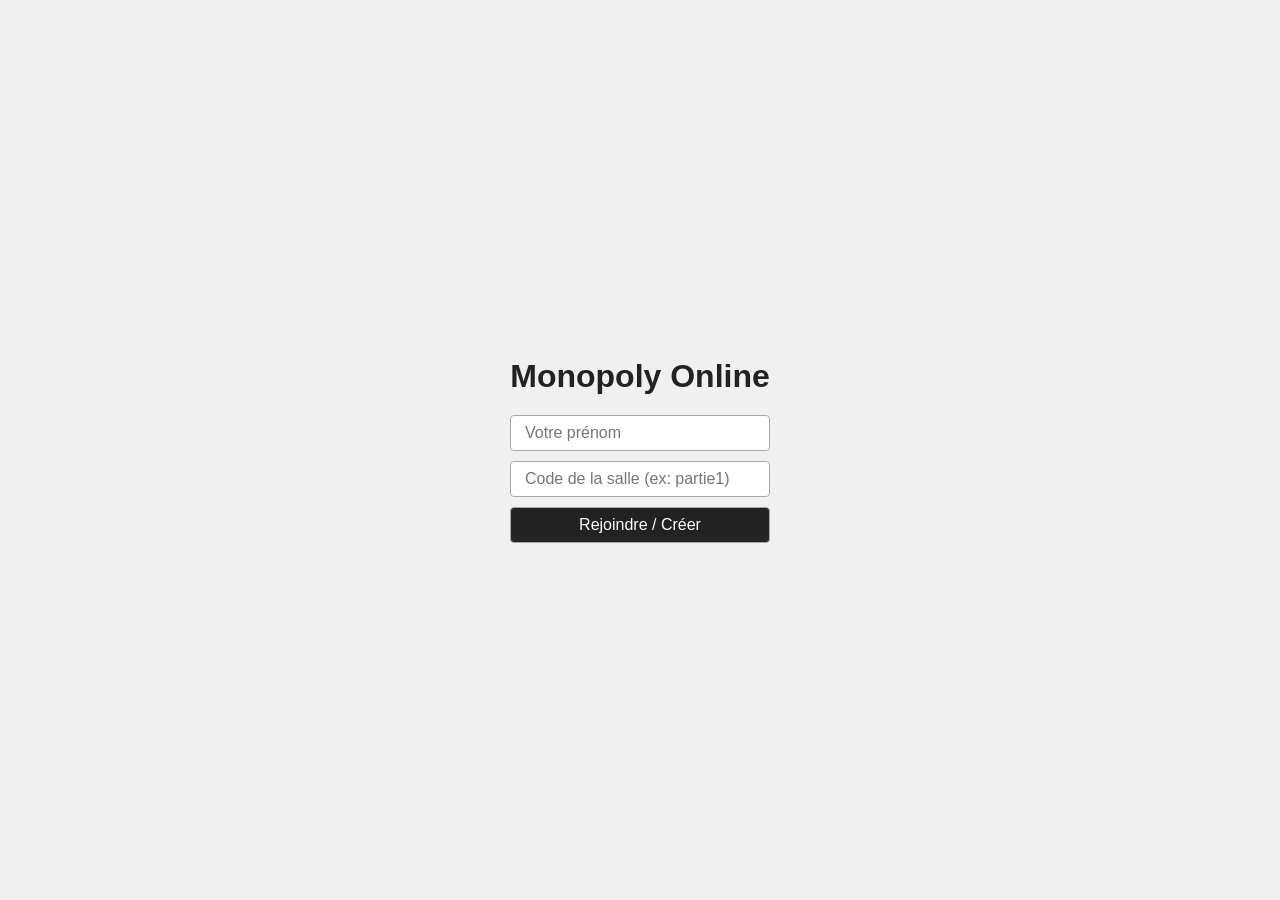
<file: index.html>
<!DOCTYPE html>
<html lang="fr">
<head>
<meta charset="UTF-8">
<title>Monopoly Online</title>
<style>
* { box-sizing: border-box; margin: 0; padding: 0; }
body { font-family: Arial, sans-serif; background: #f0f0f0; color: #222; }

#join {
  display: flex; flex-direction: column; align-items: center;
  justify-content: center; height: 100vh; gap: 10px;
}
#join h1 { font-size: 2rem; margin-bottom: 10px; }
#join input, #join button {
  padding: 8px 14px; font-size: 1rem; width: 260px;
  border: 1px solid #aaa; border-radius: 4px;
}
#join button { background: #222; color: #fff; cursor: pointer; }

#game { display: none; padding: 12px; gap: 12px; }
#game.active { display: grid; grid-template-columns: 1fr 300px; }

/* Board */
#board {
  display: grid;
  grid-template-columns: repeat(11, 76px);
  grid-template-rows: repeat(11, 76px);
  gap: 1px; background: #999;
}
.sq {
  background: #fff; display: flex; flex-direction: column;
  align-items: center; justify-content: center;
  font-size: 0.62rem; text-align: center; padding: 3px;
  position: relative; overflow: hidden;
}
.sq.corner { font-size: 0.72rem; background: #e8e8e8; font-weight: bold; }
.color-bar { width: 100%; height: 10px; position: absolute; top: 0; }
.sq-label { margin-top: 12px; line-height: 1.3; }
.sq-price { color: #666; font-size: 0.56rem; }
.sq.owned { outline: 2px solid #333; }
.pions { position: absolute; bottom: 2px; right: 3px; font-size: 0.9rem; }
.center-cell {
  grid-column: 2/11; grid-row: 2/11;
  background: #fff; display: flex; align-items: center;
  justify-content: center; font-size: 1.6rem; font-weight: bold; letter-spacing: 2px;
}

/* Couleurs */
.brown    { background: #8B4513; }
.cyan     { background: #00BFFF; }
.pink     { background: #FF69B4; }
.orange   { background: #FFA500; }
.red      { background: #FF0000; }
.yellow   { background: #FFD700; }
.green    { background: #228B22; }
.darkblue { background: #00008B; }
.station  { background: #888; }
.utility  { background: #5aab6e; }

/* Panel */
#panel { display: flex; flex-direction: column; gap: 10px; }
#players-box, #controls, #log-box {
  background: #fff; border: 1px solid #ccc; border-radius: 4px; padding: 10px;
}
#players-box h3, #controls h3, #log-box h3 { font-size: 0.95rem; margin-bottom: 8px; border-bottom: 1px solid #eee; padding-bottom: 4px; }
.pcard { font-size: 0.85rem; padding: 4px 0; border-bottom: 1px solid #f0f0f0; }
.pcard.active-turn { font-weight: bold; }
.pcard.bankrupt { opacity: 0.4; text-decoration: line-through; }
.pcard .pmoney { color: #2a7a2a; }

#win-overlay {
  display: none; position: fixed; inset: 0;
  background: rgba(0,0,0,0.7); z-index: 200;
  align-items: center; justify-content: center;
}
#win-overlay.open { display: flex; }
#win-box {
  background: #fff; border-radius: 8px; padding: 40px;
  text-align: center; box-shadow: 0 4px 30px rgba(0,0,0,0.4);
}
#win-box h1 { font-size: 2rem; margin-bottom: 10px; }
#win-box p  { font-size: 1.1rem; color: #555; margin-bottom: 20px; }
#win-box button { padding: 10px 24px; background: #222; color: #fff; border: none; border-radius: 4px; font-size: 1rem; cursor: pointer; }

#controls { display: flex; flex-direction: column; gap: 6px; }
#controls button {
  padding: 8px; border: 1px solid #aaa; background: #f5f5f5;
  cursor: pointer; font-size: 0.9rem; border-radius: 3px;
}
#controls button:hover:not(:disabled) { background: #e0e0e0; }
#controls button:disabled { opacity: 0.4; cursor: not-allowed; }

#log { font-size: 0.78rem; max-height: 220px; overflow-y: auto; line-height: 1.6; }
#chat-row { display: flex; gap: 5px; margin-top: 6px; }
#chat-in { flex: 1; border: 1px solid #ccc; padding: 4px; font-size: 0.8rem; border-radius: 3px; }
#chat-btn { background: #222; color: #fff; border: none; padding: 4px 10px; cursor: pointer; border-radius: 3px; }

/* Auction panel */
#auction-panel {
  display: none; background: #fff8e1; border: 2px solid #f9a825;
  border-radius: 4px; padding: 10px; font-size: 0.82rem;
}
#auction-panel.open { display: block; }
#auction-panel h4 { font-size: 0.92rem; margin-bottom: 6px; }
#auction-timer { font-weight: bold; color: #c62828; font-size: 1rem; }
#auction-waiting { color: #888; font-style: italic; margin-top: 6px; }
#auction-bid-row { display: flex; gap: 6px; margin-top: 8px; align-items: center; }
#auction-bid-row input { flex:1; padding: 4px 6px; border: 1px solid #ccc; border-radius: 3px; font-size: 0.85rem; }
#auction-bid-row button { padding: 4px 10px; border-radius: 3px; border: 1px solid #aaa; cursor: pointer; font-size: 0.82rem; background: #f5f5f5; }
#auction-bid-row button.submit { background: #1565c0; color: #fff; border-color: #1565c0; }
#auction-submitted { color: #2a7a2a; margin-top: 6px; font-weight: bold; }

/* Tax modal */
#tax-overlay {
  display: none; position: fixed; inset: 0;
  background: rgba(0,0,0,0.6); z-index: 150;
  align-items: center; justify-content: center;
}
#tax-overlay.open { display: flex; }
#tax-modal {
  background: #fff; border-radius: 8px; padding: 28px 32px;
  width: 400px; max-width: 95vw;
  box-shadow: 0 4px 24px rgba(0,0,0,0.3); text-align: center;
}
#tax-modal h2 { font-size: 1.3rem; margin-bottom: 8px; }
#tax-modal .tax-info { font-size: 0.88rem; color: #555; margin-bottom: 18px; }
.tax-options { display: flex; gap: 12px; justify-content: center; }
.tax-options button {
  flex: 1; padding: 12px 8px; border-radius: 4px; border: 1px solid #aaa;
  cursor: pointer; font-size: 0.9rem; background: #f5f5f5; font-weight: bold;
}
.tax-options button:hover { background: #e0e0e0; }
.tax-options button.primary { background: #2a7a2a; color: #fff; border-color: #2a7a2a; }

/* Mortgaged squares */
.sq.mortgaged-sq { opacity: 0.65; }
.sq.mortgaged-sq .color-bar { filter: grayscale(1); }
.mortgage-badge { position:absolute; top:1px; left:2px; font-size:0.6rem; }

/* Inventory modal */
#inventory-overlay {
  display: none; position: fixed; inset: 0;
  background: rgba(0,0,0,0.5); z-index: 100;
  align-items: center; justify-content: center;
}
#inventory-overlay.open { display: flex; }
#inventory-modal {
  background: #fff; border-radius: 6px; padding: 20px;
  width: 480px; max-width: 95vw; max-height: 85vh; overflow-y: auto;
  box-shadow: 0 4px 20px rgba(0,0,0,0.3);
}
#inventory-modal h2 { font-size: 1.1rem; margin-bottom: 14px; border-bottom: 1px solid #eee; padding-bottom: 8px; }
.inv-group { margin-bottom: 14px; }
.inv-group h3 { font-size: 0.82rem; font-weight: bold; margin-bottom: 5px; text-transform: capitalize; display: flex; align-items: center; gap: 6px; }
.inv-group h3 .inv-swatch { display: inline-block; width: 12px; height: 12px; border-radius: 2px; }
.inv-row { display: grid; grid-template-columns: 1fr 65px 140px; font-size: 0.78rem; padding: 3px 0; border-bottom: 1px solid #f5f5f5; gap: 4px; align-items: center; }
.inv-row.header { font-weight: bold; color: #555; font-size: 0.73rem; }
#inventory-modal .close-btn { margin-top: 14px; padding: 7px 16px; border-radius: 3px; border: 1px solid #aaa; cursor: pointer; font-size: 0.88rem; background: #f5f5f5; }

/* Build modal */
#build-overlay {
  display: none; position: fixed; inset: 0;
  background: rgba(0,0,0,0.5); z-index: 100;
  align-items: center; justify-content: center;
}
#build-overlay.open { display: flex; }
#build-modal {
  background: #fff; border-radius: 6px; padding: 20px;
  width: 420px; max-width: 95vw; max-height: 85vh; overflow-y: auto;
  box-shadow: 0 4px 20px rgba(0,0,0,0.3);
}
#build-modal h2 { font-size: 1.1rem; margin-bottom: 14px; border-bottom: 1px solid #eee; padding-bottom: 8px; }
.build-group { margin-bottom: 14px; }
.build-group h3 { font-size: 0.85rem; font-weight: bold; margin-bottom: 6px; text-transform: capitalize; }
.build-row { display: flex; align-items: center; justify-content: space-between; font-size: 0.82rem; padding: 4px 0; border-bottom: 1px solid #f5f5f5; }
.build-row .prop-name { flex: 1; }
.build-row .house-count { width: 80px; text-align: center; }
.build-row .build-btns { display: flex; gap: 4px; }
.build-row button { padding: 2px 10px; border: 1px solid #aaa; border-radius: 3px; cursor: pointer; background: #f5f5f5; font-size: 0.82rem; }
.build-row button.sell { background: #ffeaea; }
.build-row button.buy  { background: #eaffea; }
#build-modal .close-btn { margin-top: 14px; padding: 7px 16px; border-radius: 3px; border: 1px solid #aaa; cursor: pointer; font-size: 0.88rem; background: #f5f5f5; }
.houses-display { position: absolute; bottom: 1px; left: 2px; font-size: 0.6rem; color: #2a7a2a; font-weight: bold; line-height: 1; }

/* Trade */
#trade-overlay {
  display: none; position: fixed; inset: 0;
  background: rgba(0,0,0,0.5); z-index: 100;
  align-items: center; justify-content: center;
}
#trade-overlay.open { display: flex; }
#trade-modal {
  background: #fff; border-radius: 6px; padding: 20px;
  width: 520px; max-width: 95vw; max-height: 90vh; overflow-y: auto;
  box-shadow: 0 4px 20px rgba(0,0,0,0.3);
}
#trade-modal h2 { font-size: 1.1rem; margin-bottom: 14px; border-bottom: 1px solid #eee; padding-bottom: 8px; }
#trade-modal label { font-size: 0.82rem; display: block; margin-bottom: 4px; color: #555; }
#trade-modal select, #trade-modal input[type=number] {
  width: 100%; padding: 6px; border: 1px solid #ccc; border-radius: 3px;
  font-size: 0.85rem; margin-bottom: 12px;
}
.trade-cols { display: grid; grid-template-columns: 1fr 1fr; gap: 14px; }
.trade-col h3 { font-size: 0.88rem; font-weight: bold; margin-bottom: 8px; }
.trade-props { max-height: 160px; overflow-y: auto; border: 1px solid #eee; border-radius: 3px; padding: 6px; }
.trade-props label { display: flex; align-items: center; gap: 6px; margin-bottom: 4px; color: #222; cursor: pointer; }
.trade-props input[type=checkbox] { width: auto; margin: 0; }
.trade-actions { display: flex; gap: 8px; margin-top: 14px; justify-content: flex-end; }
.trade-actions button {
  padding: 7px 16px; border-radius: 3px; border: 1px solid #aaa;
  cursor: pointer; font-size: 0.88rem; background: #f5f5f5;
}
.trade-actions button.primary { background: #222; color: #fff; border-color: #222; }

/* Bannière trade */
#trade-incoming {
  display: none; background: #fffbe6; border: 1px solid #f0c040;
  border-radius: 4px; padding: 10px; font-size: 0.82rem;
}
#trade-incoming.open { display: block; }
#trade-incoming h4 { margin-bottom: 6px; font-size: 0.88rem; }
#trade-incoming .ti-actions { display: flex; gap: 6px; margin-top: 8px; }
#trade-incoming .ti-actions button {
  padding: 5px 12px; border-radius: 3px; border: 1px solid #aaa;
  cursor: pointer; font-size: 0.82rem; background: #f5f5f5;
}
#trade-incoming .ti-actions button.accept { background: #2a7a2a; color: #fff; border-color: #2a7a2a; }
</style>
</head>
<body>

<div id="join">
  <h1>Monopoly Online</h1>
  <input id="inp-name" placeholder="Votre prénom" />
  <input id="inp-room" placeholder="Code de la salle (ex: partie1)" />
  <button onclick="join()">Rejoindre / Créer</button>
</div>

<div id="game">
  <div id="board"></div>
  <div id="panel">
    <div id="players-box"><h3>Joueurs</h3><div id="players"></div></div>
    <div id="controls">
      <h3>Actions</h3>
      <button id="btn-start" onclick="send('start')">Démarrer (2 joueurs min.)</button>
      <button id="btn-roll"  onclick="send('roll')"  disabled>Lancer les dés</button>
      <button id="btn-buy"   onclick="send('buy')"   disabled>Acheter la propriété</button>
      <button id="btn-skip"  onclick="send('auction')" disabled>🔨 Enchère</button>
      <button id="btn-trade" onclick="openTrade()" disabled>🤝 Proposer un échange</button>
      <div id="jail-section" style="display:none; flex-direction:column; gap:6px; border-top:1px solid #e8e8e8; padding-top:6px; margin-top:2px;">
        <div style="font-size:0.74rem; color:#666; font-style:italic;">🚔 Vous êtes en prison :</div>
        <button id="btn-goojf"   onclick="send('use_goojf')" disabled>🎫 Utiliser ma carte Sortie de Prison</button>
        <button id="btn-payjail" onclick="send('pay_jail')"  disabled>💰 Payer 50$ et finir mon tour</button>
      </div>
      <button id="btn-build"     onclick="openBuild()"     disabled>🏗️ Construire / Vendre</button>
      <button id="btn-inventory" onclick="openInventory()">📋 Mes propriétés / Hypothèques</button>
    </div>
    <div id="auction-panel">
      <h4>🔨 Enchère en cours : <span id="auction-prop"></span></h4>
      <div>Temps restant : <span id="auction-timer">60</span>s</div>
      <div id="auction-waiting"></div>
      <div id="auction-bid-row">
        <input type="number" id="auction-amount" min="0" placeholder="Votre mise ($)" />
        <button class="submit" onclick="submitBid()">Miser</button>
        <button onclick="submitBid(0)">Sauter</button>
      </div>
      <div id="auction-submitted"></div>
    </div>

    <div id="trade-incoming">
      <h4>🤝 Échange proposé</h4>
      <div id="ti-details"></div>
      <div class="ti-actions">
        <button class="accept" onclick="send('trade_accept')">Accepter</button>
        <button onclick="send('trade_reject')">Refuser</button>
      </div>
    </div>

    <div id="log-box">
      <h3>Journal</h3>
      <div id="log"></div>
      <div id="chat-row">
        <input id="chat-in" placeholder="Message..." onkeydown="if(event.key==='Enter')chat()"/>
        <button id="chat-btn" onclick="chat()">Envoyer</button>
      </div>
    </div>
  </div>
</div>

<div id="win-overlay">
  <div id="win-box">
    <h1>🏆 Partie terminée!</h1>
    <p id="win-msg"></p>
    <button onclick="document.getElementById('win-overlay').classList.remove('open')">Fermer</button>
  </div>
</div>

<div id="tax-overlay">
  <div id="tax-modal">
    <h2>💸 Taxe sur le revenu</h2>
    <div class="tax-info" id="tax-info"></div>
    <div class="tax-options">
      <button onclick="send('tax_flat')">Payer 200$ fixe</button>
      <button class="primary" onclick="send('tax_pct')">Payer <span id="tax-pct-amount"></span> (10%)</button>
    </div>
  </div>
</div>

<div id="inventory-overlay">
  <div id="inventory-modal">
    <h2>📋 Mes propriétés</h2>
    <div id="inventory-content"></div>
    <button class="close-btn" onclick="document.getElementById('inventory-overlay').classList.remove('open')">Fermer</button>
  </div>
</div>

<div id="build-overlay">
  <div id="build-modal">
    <h2>🏗️ Construire / Vendre des maisons</h2>
    <div id="build-groups"></div>
    <button class="close-btn" onclick="closeBuild()">Fermer</button>
  </div>
</div>

<div id="trade-overlay">
  <div id="trade-modal">
    <h2>🤝 Proposer un échange</h2>
    <label>Proposer à</label>
    <select id="trade-target"></select>
    <div class="trade-cols">
      <div class="trade-col">
        <h3>J'offre</h3>
        <label>Argent ($)</label>
        <input type="number" id="trade-offer-money" min="0" value="0"/>
        <label>Propriétés</label>
        <div class="trade-props" id="trade-offer-props"></div>
        <label><input type="checkbox" id="trade-offer-goojf"> 🎫 Carte Sortie de Prison</label>
      </div>
      <div class="trade-col">
        <h3>Je demande</h3>
        <label>Argent ($)</label>
        <input type="number" id="trade-req-money" min="0" value="0"/>
        <label>Propriétés</label>
        <div class="trade-props" id="trade-req-props"></div>
        <label><input type="checkbox" id="trade-req-goojf"> 🎫 Carte Sortie de Prison</label>
      </div>
    </div>
    <div class="trade-actions">
      <button onclick="closeTrade()">Annuler</button>
      <button class="primary" onclick="submitTrade()">Envoyer l'offre</button>
    </div>
  </div>
</div>

<script>
let ws, myPid, gs;

const PROPS = {
  1:{n:"Méditerranée",c:"brown",p:60},  3:{n:"Baltic",c:"brown",p:60},
  6:{n:"Oriental",c:"cyan",p:100},      8:{n:"Vermont",c:"cyan",p:100},   9:{n:"Connecticut",c:"cyan",p:120},
  11:{n:"St-Charles",c:"pink",p:140},   13:{n:"États",c:"pink",p:140},    14:{n:"Virginia",c:"pink",p:160},
  16:{n:"St-James",c:"orange",p:180},   18:{n:"Tennessee",c:"orange",p:180}, 19:{n:"New York",c:"orange",p:200},
  21:{n:"Kentucky",c:"red",p:220},      23:{n:"Indiana",c:"red",p:220},   24:{n:"Illinois",c:"red",p:240},
  26:{n:"Atlantic",c:"yellow",p:260},   27:{n:"Ventnor",c:"yellow",p:260}, 29:{n:"Marvin",c:"yellow",p:280},
  31:{n:"Pacific",c:"green",p:300},     32:{n:"Caroline N.",c:"green",p:300}, 34:{n:"Pennsylvanie",c:"green",p:320},
  37:{n:"Park",c:"darkblue",p:350},     39:{n:"Boulevard",c:"darkblue",p:400},
  5:{n:"Gare 1",c:"station",p:200},    15:{n:"Gare 2",c:"station",p:200},
  25:{n:"Gare 3",c:"station",p:200},   35:{n:"Gare 4",c:"station",p:200},
  12:{n:"Cie Électrique",c:"utility",p:150}, 28:{n:"Cie des Eaux",c:"utility",p:150},
};
const SPEC = {0:"DÉPART",2:"Caisse",4:"Taxes",7:"Chance",8:"Vermont",10:"Prison",
              12:"Cie Électrique",13:"États",17:"Caisse",18:"Tennessee",20:"Parc",
              22:"Chance",23:"Indiana",27:"Ventnor",28:"Cie des Eaux",
              30:"→Prison",32:"Caroline N.",33:"Caisse",36:"Chance",38:"Luxe"};

// Grid positions: (col, row) 1-indexed
const POS = {};
for(let i=0;i<=10;i++)  POS[i]=[i+1, 1];          // rangée du haut, gauche→droite
for(let i=11;i<=20;i++) POS[i]=[11, i-10+1];       // colonne droite, haut→bas
for(let i=21;i<=30;i++) POS[i]=[11-(i-20), 11];    // rangée du bas, droite→gauche
for(let i=31;i<=39;i++) POS[i]=[1, 11-(i-30)];     // colonne gauche, bas→haut

// Génère la grille 11x11 du plateau avec les cases, barres de couleur et libellés
function buildBoard() {
  const b = document.getElementById('board');
  b.innerHTML = '';
  const cells = {};
  for(let r=1;r<=11;r++) for(let c=1;c<=11;c++){
    const d = document.createElement('div');
    d.style.gridColumn = c; d.style.gridRow = r;
    b.appendChild(d); cells[`${c},${r}`] = d;
  }
  // Center
  const cc = cells['2,2'];
  cc.className = 'center-cell';
  cc.style.gridColumn = '2/11'; cc.style.gridRow = '2/11';
  cc.textContent = 'MONOPOLY';
  for(let r=2;r<=10;r++) for(let c=2;c<=10;c++)
    if(!(c===2&&r===2)) cells[`${c},${r}`]?.remove();

  for(let i=0;i<=39;i++){
    const [c,r] = POS[i]; const sq = cells[`${c},${r}`];
    if(!sq) continue;
    sq.className = 'sq' + ([0,10,20,30].includes(i)?' corner':'');
    sq.dataset.i = i;
    let bar='', label='', price='';
    if(PROPS[i]){ bar=`<div class="color-bar ${PROPS[i].c}"></div>`; label=PROPS[i].n; }
    else { label = SPEC[i]||`#${i}`; }
    sq.innerHTML = bar + `<div class="sq-label">${label}</div><div class="pions" id="p${i}"></div>`;
  }
}

// Applique l'état reçu du serveur à l'interface : joueurs, boutons, pions, propriétés, maisons, hypothèques
function render(s){
  gs = s;
  const isMyTurn = s.turn === myPid;
  // Players
  const pc = document.getElementById('players');
  pc.innerHTML = s.players.map(p =>
    `<div class="pcard${p.id===s.turn?' active-turn':''}${p.bankrupt?' bankrupt':''}">
      ${p.icon} ${p.name}${p.id===myPid?' (vous)':''}
      <span class="pmoney"> — ${p.money}$</span>
      <span style="color:#888;font-size:.75rem"> case ${p.pos}${p.in_jail?' 🚔 prison ('+p.jail_turns+'/3)':''}${p.goojf?'  🎫×'+p.goojf:''}${p.bankrupt?' 💀 en faillite':''}</span>
    </div>`
  ).join('');
  // Écran de victoire
  if (s.game_over && s.winner) {
    const winner = s.players.find(p => p.id === s.winner);
    document.getElementById('win-msg').textContent = `${winner?.icon} ${winner?.name} remporte la partie!`;
    document.getElementById('win-overlay').classList.add('open');
  }
  // Buttons
  const canBuy = s.pending_buy === myPid;
  const hasTax = s.pending_tax === myPid;
  const me = s.players.find(p => p.id === myPid);
  const myPos = me?.pos;
  const propPrice = canBuy && myPos != null ? (PROPS[myPos]?.price ?? 0) : 0;
  const canAfford = me && me.money >= propPrice;
  const amInJail   = me?.in_jail && isMyTurn;
  const hasGoojf   = (me?.goojf ?? 0) > 0;
  const extraRoll  = s.extra_roll === myPid;
  document.getElementById('btn-start').disabled   = s.started || s.players.length < 2;
  document.getElementById('btn-roll').disabled    = !s.started || (!isMyTurn && !extraRoll) || canBuy || hasTax;
  document.getElementById('btn-buy').disabled     = !canBuy || !canAfford;
  document.getElementById('btn-skip').disabled    = !canBuy;
  const jailSection = document.getElementById('jail-section');
  jailSection.style.display = amInJail ? 'flex' : 'none';
  document.getElementById('btn-goojf').disabled   = !hasGoojf;
  document.getElementById('btn-payjail').disabled = (me?.money < 50);
  const hasOtherPlayers = s.players.filter(p=>p.id!==myPid&&!p.bankrupt).length > 0;
  document.getElementById('btn-trade').disabled = !s.started || !hasOtherPlayers || (!!me?.in_jail && !isMyTurn);
  const myOwned = Object.entries(s.owned||{}).filter(([,o])=>o===myPid).map(([k])=>parseInt(k));
  const hasMonopoly = Object.keys(GROUP_MEMBERS).some(grp=>GROUP_MEMBERS[grp].every(p=>s.owned[p]===myPid));
  document.getElementById('btn-build').disabled = !s.started || !hasMonopoly;
  // Popup taxe sur le revenu : calcule les avoirs et affiche le modal si c'est notre tour
  if(hasTax && me) {
    let wealth = me.money;
    Object.entries(s.owned||{}).forEach(([k, owner]) => {
      if(owner === myPid) {
        const price = PROPS[parseInt(k)]?.p || 0;
        wealth += (s.mortgaged && s.mortgaged[k]) ? Math.floor(price/2) : price;
      }
    });
    Object.entries(s.houses||{}).forEach(([k, n]) => {
      const grp = COLOR_GROUPS[parseInt(k)];
      if(grp && (s.owned||{})[k] === myPid) wealth += n * (HOUSE_PRICE[grp]||0);
    });
    const pct = Math.max(1, Math.floor(wealth / 10));
    document.getElementById('tax-info').textContent = `Avoirs estimés : ${wealth}$ — choisissez votre mode de paiement`;
    document.getElementById('tax-pct-amount').textContent = pct + '$';
    document.getElementById('tax-overlay').classList.add('open');
  } else {
    document.getElementById('tax-overlay').classList.remove('open');
  }
  renderIncomingTrade(s.pending_trade, s.players);
  renderAuction(s.pending_auction, s.players);
  // Pions
  document.querySelectorAll('.pions').forEach(e=>e.textContent='');
  s.players.forEach(p=>{ const el=document.getElementById(`p${p.pos}`); if(el) el.textContent+=p.icon; });
  // Owned
  document.querySelectorAll('.sq').forEach(e=>e.classList.remove('owned'));
  Object.keys(s.owned).forEach(k=>{ const sq=document.querySelector(`[data-i="${k}"]`); if(sq) sq.classList.add('owned'); });
  // Houses
  document.querySelectorAll('.houses-display').forEach(e=>e.remove());
  Object.entries(s.houses||{}).forEach(([k,n])=>{
    const sq=document.querySelector(`[data-i="${k}"]`); if(!sq) return;
    const el=document.createElement('div'); el.className='houses-display';
    el.textContent = n===5 ? '🏨' : '🏠'.repeat(n);
    sq.appendChild(el);
  });
  // Mortgaged indicator
  document.querySelectorAll('.sq').forEach(e=>e.classList.remove('mortgaged-sq'));
  document.querySelectorAll('.mortgage-badge').forEach(e=>e.remove());
  Object.entries(s.mortgaged||{}).forEach(([k,v])=>{
    if(!v) return;
    const sq=document.querySelector(`[data-i="${k}"]`); if(!sq) return;
    sq.classList.add('mortgaged-sq');
    const badge=document.createElement('div'); badge.className='mortgage-badge'; badge.textContent='🏦';
    sq.appendChild(badge);
  });
}

// Ajoute un message au journal de jeu et fait défiler vers le bas automatiquement
function log(msg){
  const l=document.getElementById('log');
  l.innerHTML+=`<div>${msg}</div>`;
  l.scrollTop=l.scrollHeight;
}

// Envoie une commande simple sans paramètres via WebSocket
function send(cmd){ ws?.send(JSON.stringify({cmd})); }
// Lit le champ de saisie et envoie le message de chat au serveur
function chat(){ const i=document.getElementById('chat-in'); if(!i.value.trim()) return; ws?.send(JSON.stringify({cmd:'chat',text:i.value})); i.value=''; }

const PROP_NAMES = {};
Object.entries(PROPS).forEach(([k,v])=> PROP_NAMES[k]=v.n);

const COLOR_GROUPS = {
  1:"brown",3:"brown",
  6:"cyan",8:"cyan",9:"cyan",
  11:"pink",13:"pink",14:"pink",
  16:"orange",18:"orange",19:"orange",
  21:"red",23:"red",24:"red",
  26:"yellow",27:"yellow",29:"yellow",
  31:"green",32:"green",34:"green",
  37:"dblue",39:"dblue"
};
const GROUP_MEMBERS = {};
for(const [pos,grp] of Object.entries(COLOR_GROUPS)){
  if(!GROUP_MEMBERS[grp]) GROUP_MEMBERS[grp]=[];
  GROUP_MEMBERS[grp].push(parseInt(pos));
}
const HOUSE_PRICE = {brown:50,cyan:50,pink:100,orange:100,red:150,yellow:150,green:200,dblue:200};
const GROUP_LABEL = {brown:"Marron",cyan:"Bleu clair",pink:"Rose",orange:"Orange",red:"Rouge",yellow:"Jaune",green:"Vert",dblue:"Bleu foncé"};

// Retourne l'icône représentant les maisons ou l'hôtel pour une case donnée
function houseLabel(n){ return n===5?"🏨 Hôtel":"🏠".repeat(n)||"—"; }

// Ouvre le modal de construction et liste les monopoles possédés avec leurs maisons actuelles
function openBuild(){
  if(!gs) return;
  const myOwned = Object.entries(gs.owned).filter(([,o])=>o===myPid).map(([k])=>parseInt(k));
  // Find complete groups I own
  const myGroups = [...new Set(myOwned.map(p=>COLOR_GROUPS[p]).filter(Boolean))]
    .filter(grp => GROUP_MEMBERS[grp].every(p => gs.owned[p]===myPid));

  const container = document.getElementById('build-groups');
  if(!myGroups.length){
    container.innerHTML = '<p style="color:#888;font-size:.85rem">Vous ne possédez aucun monopole complet.</p>';
  } else {
    container.innerHTML = myGroups.map(grp => {
      const price = HOUSE_PRICE[grp];
      const rows = GROUP_MEMBERS[grp].map(pos => {
        const n = parseInt(gs.houses[pos]||0);
        return `<div class="build-row">
          <span class="prop-name">${PROP_NAMES[pos]}</span>
          <span class="house-count">${houseLabel(n)}</span>
          <div class="build-btns">
            <button class="sell" onclick="ws?.send(JSON.stringify({cmd:'sell_house',pos:${pos}}));setTimeout(refreshBuild,200)">-</button>
            <button class="buy"  onclick="ws?.send(JSON.stringify({cmd:'build_house',pos:${pos}}));setTimeout(refreshBuild,200)">+ ${price}$</button>
          </div>
        </div>`;
      }).join('');
      return `<div class="build-group"><h3>${GROUP_LABEL[grp]}</h3>${rows}</div>`;
    }).join('');
  }
  document.getElementById('build-overlay').classList.add('open');
}

// Recharge le contenu du modal de construction depuis l'état courant
function refreshBuild(){ if(gs) openBuild(); }
// Ferme le modal de construction
function closeBuild(){ document.getElementById('build-overlay').classList.remove('open'); }

// Ouvre le modal d'inventaire : propriétés groupées par couleur avec statut hypothèque et boutons d'action
function openInventory(){
  if(!gs) return;
  const myOwned = Object.entries(gs.owned).filter(([,o])=>o===myPid).map(([k])=>parseInt(k));
  const goojfCount = gs.players.find(p=>p.id===myPid)?.goojf||0;
  const SWATCH = {brown:'#955436',cyan:'#00aeef',pink:'#d93a96',orange:'#f7941d',red:'#ed1b24',yellow:'#fef200',green:'#1fb25a',dblue:'#0050a0'};
  let html = '';
  if(goojfCount > 0) html += `<p style="margin-bottom:10px">🎫 Cartes Sortie de Prison : <strong>${goojfCount}</strong></p>`;
  if(myOwned.length === 0 && goojfCount === 0){
    html = '<em style="color:#aaa">Vous ne possédez aucune propriété.</em>';
  } else {
    Object.entries(GROUP_MEMBERS).forEach(([grp, members])=>{
      const mine = members.filter(p=>myOwned.includes(p));
      if(!mine.length) return;
      const monopole = members.every(p=>myOwned.includes(p));
      const swatch = SWATCH[grp]||'#888';
      html += `<div class="inv-group">`;
      html += `<h3><span class="inv-swatch" style="background:${swatch}"></span>${GROUP_LABEL[grp]||grp}${monopole?' ✅':''}</h3>`;
      const groupHasHouses = GROUP_MEMBERS[grp].some(p=>(gs.houses[p]||0)>0);
      html += `<div class="inv-row header"><span>Terrain</span><span>Maisons</span><span>Action</span></div>`;
      mine.forEach(p=>{
        const h = gs.houses[p]||0;
        const name = PROPS[p]?.n||('#'+p);
        const isMort = !!(gs.mortgaged && gs.mortgaged[p]);
        const mortValue = Math.floor((PROPS[p]?.p||0)/2);
        const unmortCost = Math.ceil((PROPS[p]?.p||0)*0.55);
        let action;
        if(isMort){
          action = `<button style="font-size:.7rem;padding:2px 6px;cursor:pointer" onclick="ws?.send(JSON.stringify({cmd:'unmortgage',pos:${p}}));setTimeout(openInventory,200)">Lever (${unmortCost}$)</button>`;
        } else if(!groupHasHouses){
          action = `<button style="font-size:.7rem;padding:2px 6px;cursor:pointer" onclick="ws?.send(JSON.stringify({cmd:'mortgage',pos:${p}}));setTimeout(openInventory,200)">Hypothéquer (+${mortValue}$)</button>`;
        } else {
          action = `<span style="color:#aaa;font-size:.7rem">Vendez maisons</span>`;
        }
        html += `<div class="inv-row"${isMort?' style="opacity:.6;text-decoration:line-through"':''}><span>${name}${isMort?' 🏦':''}</span><span>${houseLabel(h)}</span><span>${action}</span></div>`;
      });
      html += `</div>`;
    });
    const allGroupProps = Object.values(GROUP_MEMBERS).flat();
    const special = myOwned.filter(p=>!allGroupProps.includes(p));
    if(special.length){
      html += `<div class="inv-group"><h3>Gares & Services publics</h3>`;
      html += `<div class="inv-row header"><span>Terrain</span><span></span><span>Action</span></div>`;
      special.forEach(p=>{
        const name = PROPS[p]?.n||('#'+p);
        const isMort2 = !!(gs.mortgaged && gs.mortgaged[p]);
        const mortValue2 = Math.floor((PROPS[p]?.p||0)/2);
        const unmortCost2 = Math.ceil((PROPS[p]?.p||0)*0.55);
        let action2;
        if(isMort2){
          action2 = `<button style="font-size:.7rem;padding:2px 6px;cursor:pointer" onclick="ws?.send(JSON.stringify({cmd:'unmortgage',pos:${p}}));setTimeout(openInventory,200)">Lever (${unmortCost2}$)</button>`;
        } else {
          action2 = `<button style="font-size:.7rem;padding:2px 6px;cursor:pointer" onclick="ws?.send(JSON.stringify({cmd:'mortgage',pos:${p}}));setTimeout(openInventory,200)">Hypothéquer (+${mortValue2}$)</button>`;
        }
        html += `<div class="inv-row"${isMort2?' style="opacity:.6"':''}><span>${name}${isMort2?' 🏦':''}</span><span></span><span>${action2}</span></div>`;
      });
      html += `</div>`;
    }
  }
  document.getElementById('inventory-content').innerHTML = html;
  document.getElementById('inventory-overlay').classList.add('open');
}

let auctionInterval = null;

// Affiche le panneau d'enchère avec le timer, les mises en attente et le formulaire de mise
function renderAuction(a, players) {
  const panel = document.getElementById('auction-panel');
  if (!a) {
    panel.classList.remove('open');
    if (auctionInterval) { clearInterval(auctionInterval); auctionInterval = null; }
    return;
  }
  panel.classList.add('open');
  document.getElementById('auction-prop').textContent = a.pos_name;

  // Timer
  if (auctionInterval) clearInterval(auctionInterval);
  auctionInterval = setInterval(() => {
    const secs = Math.max(0, Math.round(a.deadline - Date.now() / 1000));
    document.getElementById('auction-timer').textContent = secs;
    if (secs === 0) { clearInterval(auctionInterval); auctionInterval = null; }
  }, 500);

  const iAmEligible = a.eligible.includes(myPid);
  const iAlreadyBid = a.submitted.includes(myPid);
  const bidRow = document.getElementById('auction-bid-row');
  const submitted = document.getElementById('auction-submitted');
  const waiting = document.getElementById('auction-waiting');

  // Who hasn't bid yet
  const pending = a.eligible.filter(p => !a.submitted.includes(p))
    .map(p => { const pl = players.find(x => x.id === p); return pl ? `${pl.icon} ${pl.name}` : p; });

  if (!iAmEligible) {
    // I'm the one who triggered the auction — just watch
    bidRow.style.display = 'none';
    submitted.textContent = '';
    waiting.textContent = pending.length ? `En attente de : ${pending.join(', ')}` : 'Toutes les mises reçues…';
  } else if (iAlreadyBid) {
    bidRow.style.display = 'none';
    submitted.textContent = '✅ Mise soumise — en attente des autres.';
    waiting.textContent = pending.length ? `En attente de : ${pending.join(', ')}` : 'Toutes les mises reçues…';
  } else {
    bidRow.style.display = 'flex';
    submitted.textContent = '';
    waiting.textContent = pending.length > 1 ? `En attente aussi de : ${pending.filter(p=>p!==myPid).join(', ')}` : '';
  }
}

// Soumet la mise d'enchère au serveur (passer forced=0 pour sauter sans miser)
function submitBid(forced) {
  const amount = forced === 0 ? 0 : Math.max(0, parseInt(document.getElementById('auction-amount').value) || 0);
  ws?.send(JSON.stringify({ cmd: 'bid', amount }));
  document.getElementById('auction-bid-row').style.display = 'none';
  document.getElementById('auction-submitted').textContent = amount === 0 ? '✅ Vous avez passé.' : `✅ Mise de ${amount}$ soumise.`;
}

// Ouvre le modal d'échange et peuple la liste des joueurs, des propriétés offertes et demandées
function openTrade(){
  if(!gs) return;
  // Populate target players
  const sel = document.getElementById('trade-target');
  sel.innerHTML = gs.players.filter(p=>p.id!==myPid && !p.bankrupt)
    .map(p=>`<option value="${p.id}">${p.icon} ${p.name}</option>`).join('');

  // My properties
  const myProps = Object.entries(gs.owned).filter(([,owner])=>owner===myPid).map(([k])=>k);
  document.getElementById('trade-offer-props').innerHTML = myProps.length
    ? myProps.map(k=>`<label><input type="checkbox" value="${k}"> ${PROP_NAMES[k]||'#'+k}</label>`).join('')
    : '<em style="color:#aaa;font-size:.8rem">Aucune propriété</em>';

  document.getElementById('trade-offer-money').value = 0;
  document.getElementById('trade-req-money').value = 0;
  renderReqProps();
  sel.onchange = renderReqProps;
  document.getElementById('trade-overlay').classList.add('open');
}

// Met à jour la colonne "Je demande" selon le joueur cible sélectionné dans le modal d'échange
function renderReqProps(){
  const targetId = document.getElementById('trade-target').value;
  if(!targetId || !gs) return;
  const theirProps = Object.entries(gs.owned).filter(([,owner])=>owner===targetId).map(([k])=>k);
  document.getElementById('trade-req-props').innerHTML = theirProps.length
    ? theirProps.map(k=>`<label><input type="checkbox" value="${k}"> ${PROP_NAMES[k]||'#'+k}</label>`).join('')
    : '<em style="color:#aaa;font-size:.8rem">Aucune propriété</em>';
}

// Ferme le modal d'échange
function closeTrade(){ document.getElementById('trade-overlay').classList.remove('open'); }

// Collecte les données du formulaire d'échange et envoie l'offre au serveur
function submitTrade(){
  const to = document.getElementById('trade-target').value;
  const offerMoney = parseInt(document.getElementById('trade-offer-money').value)||0;
  const reqMoney   = parseInt(document.getElementById('trade-req-money').value)||0;
  const offerProps = [...document.querySelectorAll('#trade-offer-props input:checked')].map(i=>parseInt(i.value));
  const reqProps   = [...document.querySelectorAll('#trade-req-props input:checked')].map(i=>parseInt(i.value));
  const offerGoojf = document.getElementById('trade-offer-goojf').checked ? 1 : 0;
  const reqGoojf   = document.getElementById('trade-req-goojf').checked ? 1 : 0;
  ws?.send(JSON.stringify({cmd:'trade_offer', to, offer_money:offerMoney, offer_props:offerProps, offer_goojf:offerGoojf, req_money:reqMoney, req_props:reqProps, req_goojf:reqGoojf}));
  closeTrade();
}

// Affiche la bannière d'échange entrant si le joueur courant est le destinataire de l'offre
function renderIncomingTrade(trade, players){
  const el = document.getElementById('trade-incoming');
  if(!trade || trade.to !== myPid){ el.classList.remove('open'); return; }
  const from = players.find(p=>p.id===trade.from);
  const propName = k => PROP_NAMES[k]||'#'+k;
  let html = `<strong>${from?.icon} ${from?.name}</strong> vous propose :<br>`;
  if(trade.offer_money) html += `💵 Offre ${trade.offer_money}$<br>`;
  if(trade.offer_props.length) html += `🏠 Offre : ${trade.offer_props.map(propName).join(', ')}<br>`;
  if(trade.offer_goojf) html += `🎫 Offre une Carte Sortie de Prison<br>`;
  if(trade.req_money) html += `💵 Demande ${trade.req_money}$<br>`;
  if(trade.req_props.length) html += `🏠 Demande : ${trade.req_props.map(propName).join(', ')}<br>`;
  if(trade.req_goojf) html += `🎫 Demande une Carte Sortie de Prison<br>`;
  document.getElementById('ti-details').innerHTML = html;
  el.classList.add('open');
}

// Connecte le joueur au serveur WebSocket et s'abonne aux événements de la partie
function join(){
  const name=document.getElementById('inp-name').value.trim();
  const room=document.getElementById('inp-room').value.trim();
  if(!name||!room){ alert('Remplissez les deux champs.'); return; }
  ws = new WebSocket(`ws://${location.host}/ws/${encodeURIComponent(room)}/${encodeURIComponent(name)}`);
  ws.onmessage = e => {
    const m = JSON.parse(e.data);
    if(m.event==='joined'){
      myPid=m.pid;
      document.getElementById('join').style.display='none';
      document.getElementById('game').classList.add('active');
      buildBoard();
    } else if(m.event==='state'){ render(m); }
    else if(m.event==='chat'){ log(m.msg); }
  };
  ws.onclose=()=>log('🔌 Déconnecté.');
}
</script>
</body>
</html>
</file>
